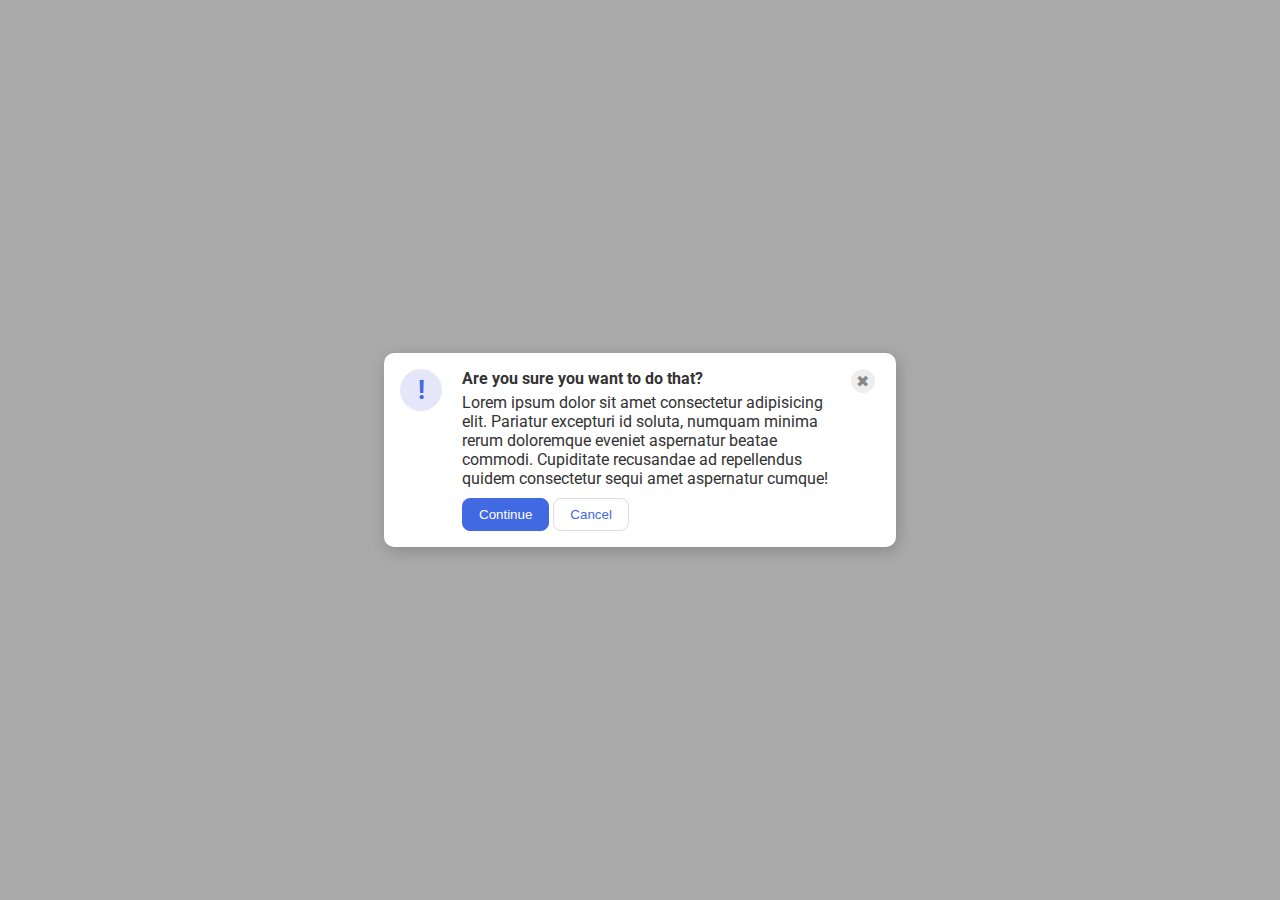
<file: flex/05-flex-modal/index.html>
<!DOCTYPE html>
<html lang="en">
  <head>
    <meta charset="UTF-8">
    <meta http-equiv="X-UA-Compatible" content="IE=edge">
    <meta name="viewport" content="width=device-width, initial-scale=1.0">
    <link rel="stylesheet" href="style.css">
    <title>Modal</title>
  </head>
  <body>
    <div class="modal">
      <div class="icon-container">
        <div class="icon">!</div>
      </div>
      <div class = "close">
      <div class = "COD">
      <div class="header">Are you sure you want to do that?</div>
      <div class="text">Lorem ipsum dolor sit amet consectetur adipisicing elit. Pariatur excepturi id soluta, numquam minima rerum doloremque eveniet aspernatur beatae commodi. Cupiditate recusandae ad repellendus quidem consectetur sequi amet aspernatur cumque!</div>
       </div>
      <button class="continue">Continue</button>
      <button class="cancel">Cancel</button>
    </div>
    <div class = "close-div">
    <button class="close-button">✖</button>
    </div>
    </div>
  </body>
</html>
</file>
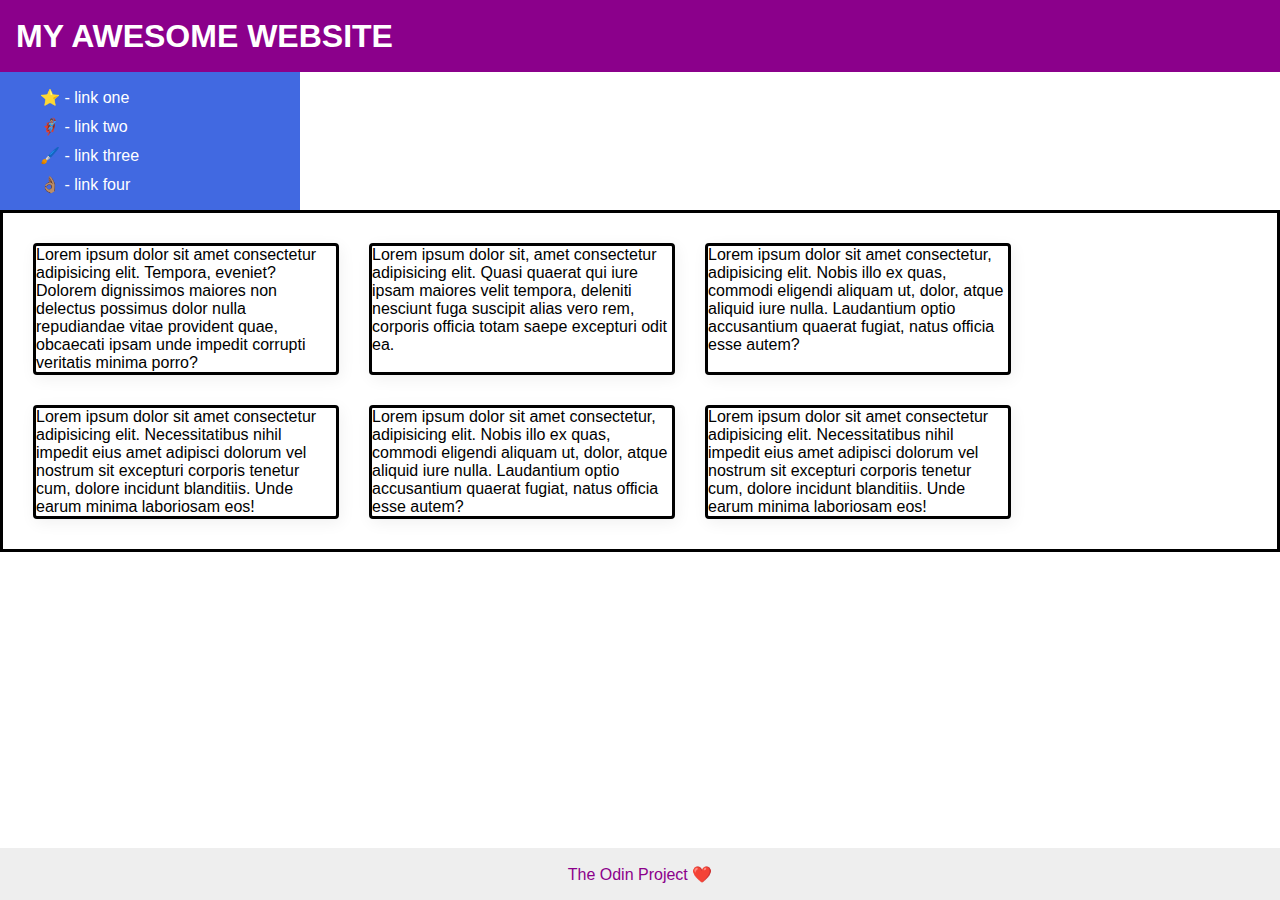
<file: flex/07-flex-layout-2/index.html>
<!DOCTYPE html>
<html lang="en">
  <head>
    <meta charset="UTF-8">
    <meta http-equiv="X-UA-Compatible" content="IE=edge">
    <meta name="viewport" content="width=device-width, initial-scale=1.0">
    <title>The Holy Grail</title>
    <link rel="stylesheet" href="style.css">
  </head>
  <body>
    <div class = "displayme">
    <div class="header">
      MY AWESOME WEBSITE
    </div>
    
    <div class="footer">
      The Odin Project ❤️
    </div>

    <div class = "groupme">
    <div class="sidebar">
      <ul>
        <li><a href="#">⭐ - link one</a></li>
        <li><a href="#">🦸🏽‍♂️ - link two</a></li>
        <li><a href="#">🖌️ - link three</a></li>
        <li><a href="#">👌🏽 - link four</a></li>
      </ul>
    </div>
  </div>

    <div class = "cards">
      <div class="card">Lorem ipsum dolor sit amet consectetur adipisicing elit. Tempora, eveniet? Dolorem dignissimos maiores non delectus possimus dolor nulla repudiandae vitae provident quae, obcaecati ipsam unde impedit corrupti veritatis minima porro?</div>
      <div class="card">Lorem ipsum dolor sit, amet consectetur adipisicing elit. Quasi quaerat qui iure ipsam maiores velit tempora, deleniti nesciunt fuga suscipit alias vero rem, corporis officia totam saepe excepturi odit ea.</div>
      <div class="card">Lorem ipsum dolor sit amet consectetur, adipisicing elit. Nobis illo ex quas, commodi eligendi aliquam ut, dolor, atque aliquid iure nulla. Laudantium optio accusantium quaerat fugiat, natus officia esse autem?</div>
      <div class="card">Lorem ipsum dolor sit amet consectetur adipisicing elit. Necessitatibus nihil impedit eius amet adipisci dolorum vel nostrum sit excepturi corporis tenetur cum, dolore incidunt blanditiis. Unde earum minima laboriosam eos!</div>
      <div class="card">Lorem ipsum dolor sit amet consectetur, adipisicing elit. Nobis illo ex quas, commodi eligendi aliquam ut, dolor, atque aliquid iure nulla. Laudantium optio accusantium quaerat fugiat, natus officia esse autem?</div>
      <div class="card">Lorem ipsum dolor sit amet consectetur adipisicing elit. Necessitatibus nihil impedit eius amet adipisci dolorum vel nostrum sit excepturi corporis tenetur cum, dolore incidunt blanditiis. Unde earum minima laboriosam eos!</div>
      </div>
    </div>
  </body>
</html>
</file>
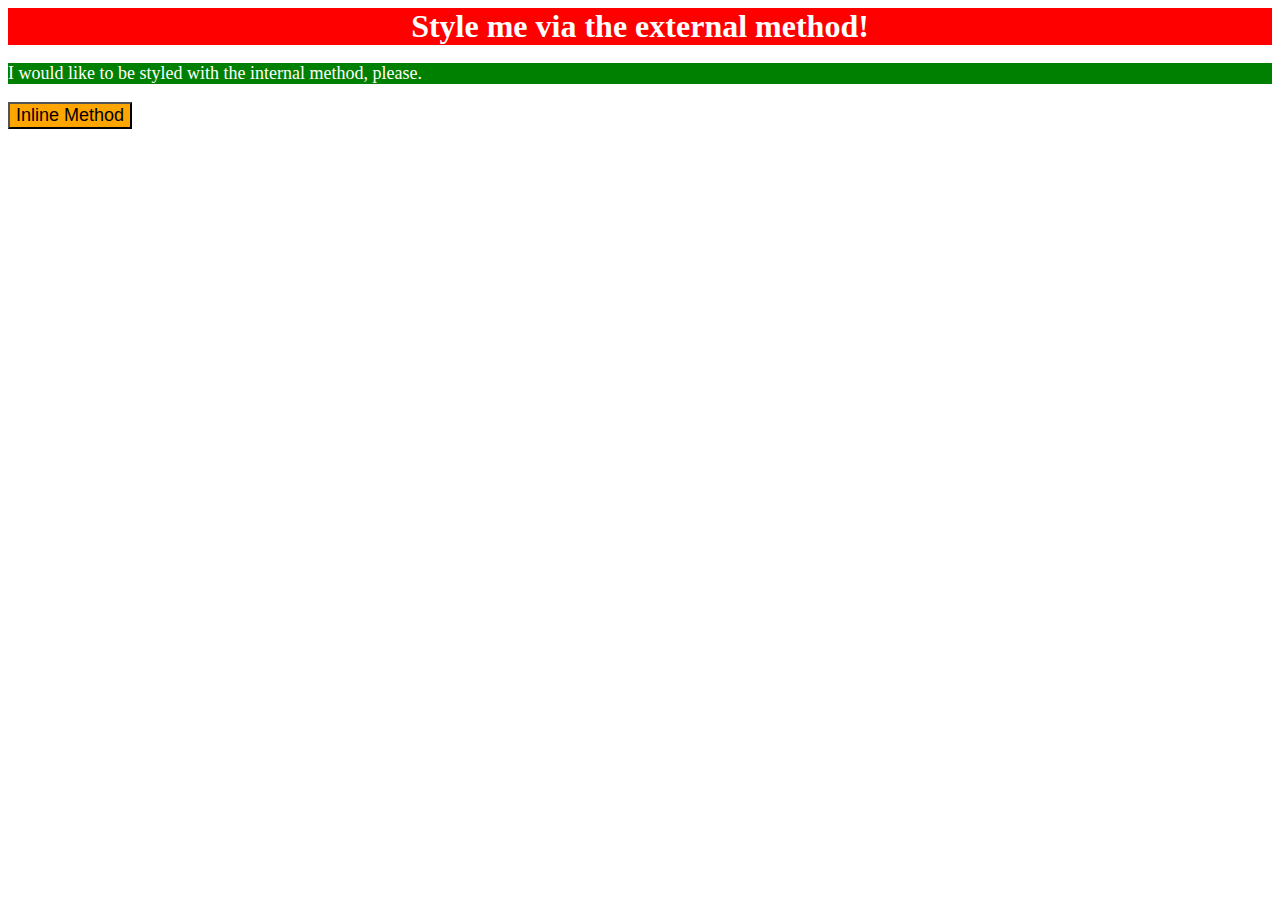
<file: foundations/01-css-methods/index.html>
<!DOCTYPE html>
<html lang="en">
  <head>
  <link rel = "stylesheet" href = "styles.css" />
    <meta charset="UTF-8">
    <meta http-equiv="X-UA-Compatible" content="IE=edge">
    <meta name="viewport" content="width=device-width, initial-scale=1.0">
    <title>Methods for Adding CSS</title>
  </head>
  <body>
  <style> p {
    background-color: green;
    color:white;
    font-size: 18px;
  }
  </style>
    <div>Style me via the external method!</div>
    <p>I would like to be styled with the internal method, please.</p>
    <button style = "background-color: orange; font-size: 18px;">Inline Method</button>
  </body>
</html>
</file>
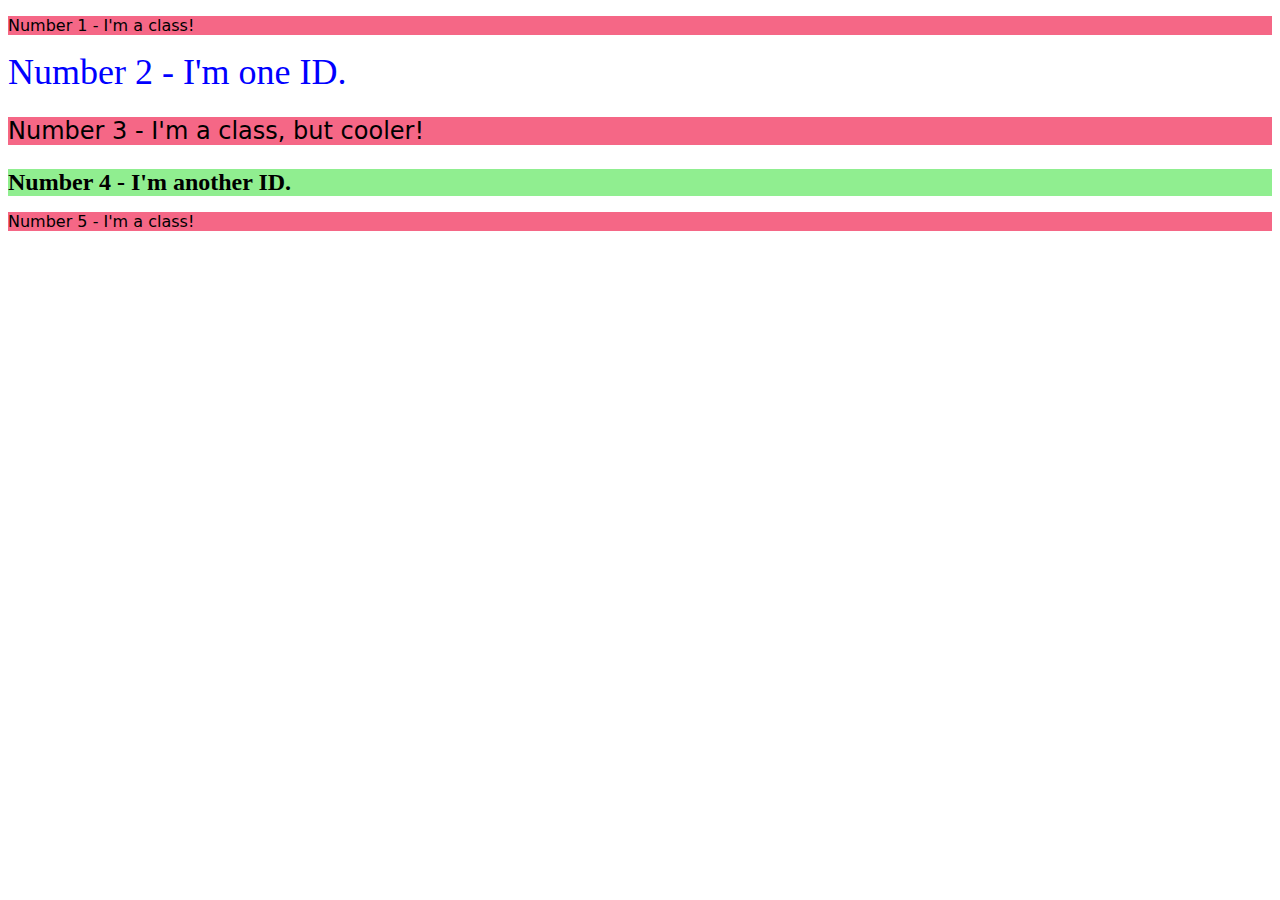
<file: foundations/02-class-id-selectors/index.html>
<!DOCTYPE html>
<html lang="en">
  <head>
    <meta charset="UTF-8">
    <meta http-equiv="X-UA-Compatible" content="IE=edge">
    <meta name="viewport" content="width=device-width, initial-scale=1.0">
    <title>Class and ID Selectors</title>
    <link rel="stylesheet" href="style.css">
  </head>
  <body>
    <p>Number 1 - I'm a class!</p>
    <div id = 'pen15'>Number 2 - I'm one ID.</div>
    <p id = 'word'>Number 3 - I'm a class, but cooler!</p>
    <div id="how2">Number 4 - I'm another ID.</div>
    <p>Number 5 - I'm a class!</p>
  </body>
</html>
</file>
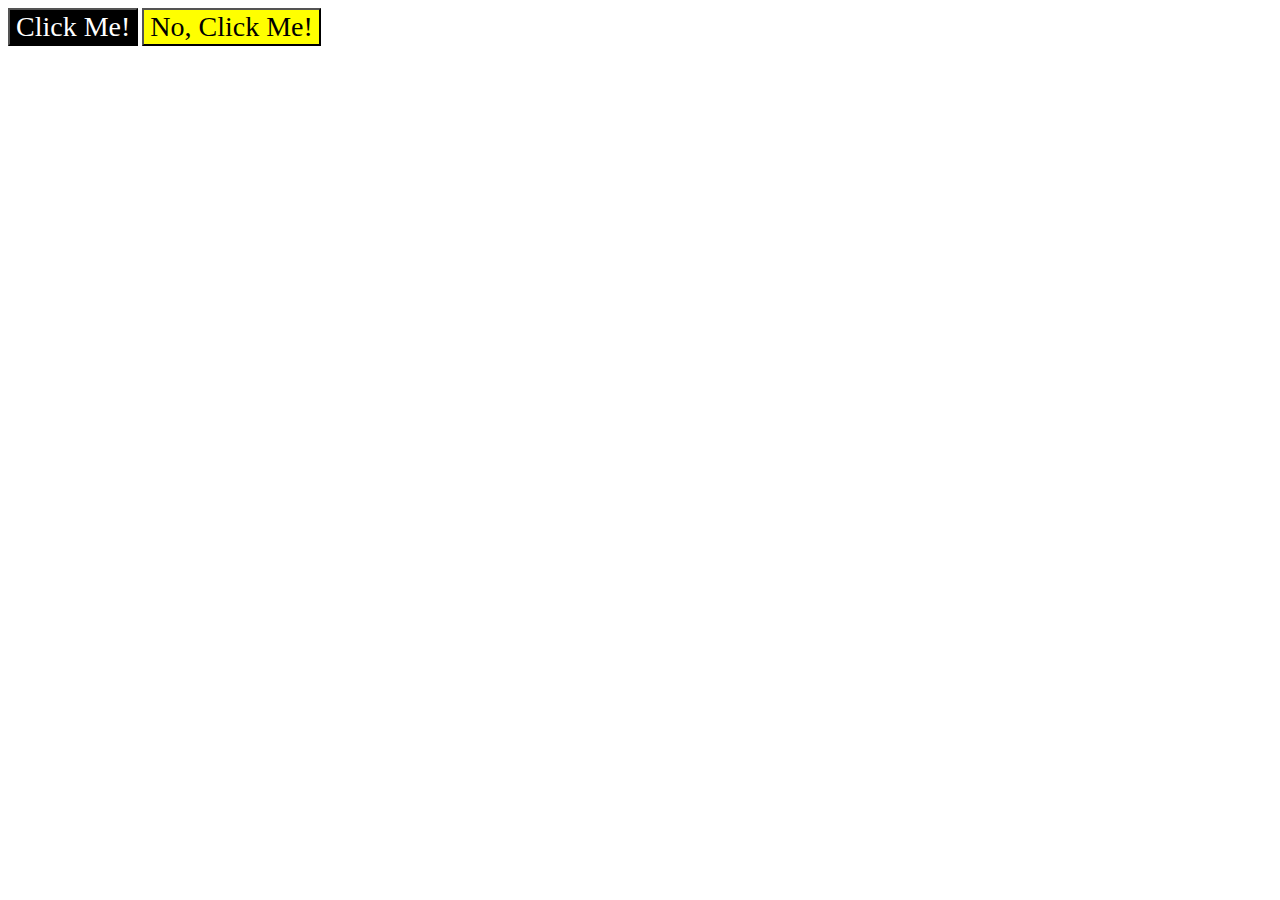
<file: foundations/03-grouping-selectors/index.html>
<!DOCTYPE html>
<html lang="en">
  <head>
    <meta charset="UTF-8">
    <meta http-equiv="X-UA-Compatible" content="IE=edge">
    <meta name="viewport" content="width=device-width, initial-scale=1.0">
    <title>Grouping Selectors</title>
    <link rel="stylesheet" href="style.css">
  </head>
  <body>
    <button class = 'buttonone' id = 'buttonone'>Click Me!</button>
    <button class = 'buttontwo' id="buttontwo">No, Click Me!</button>
  </body>
</html>
</file>
<file: flex/05-flex-modal/style.css>
@import url('https://fonts.googleapis.com/css2?family=Roboto:wght@400;700&display=swap');

html, body {
  height: 100%;
}

body {
  font-family: Roboto, sans-serif;
  margin: 0;
  background: #aaa;
  color: #333;
  /* I'll give you this one for free lol */
  display: flex;
  align-items: center;
  justify-content: center;
}

.modal {
  background: white;
  width: 480px;
  border-radius: 10px;
  box-shadow: 2px 4px 16px rgba(0,0,0,.2);
  display: flex;
  padding: 1rem;
  flex-shrink: 1;

}

.icon {
  color: royalblue;
  font-size: 26px;
  font-weight: 700;
  background: lavender;
  width: 42px;
  height: 42px;
  border-radius: 50%;
  display: flex;
  align-items: center;
  justify-content: center;
}

.close-button {
  background: #eee;
  border-radius: 50%;
  color: #888;
  font-weight: 400;
  font-size: 16px;
  height: 24px;
  width: 24px;
  display: flex;
  align-items: center;
  justify-content: center;
  border: 1px solid #eee;
  padding: 0;
}

button {
  cursor: pointer;
  padding: 8px 16px;
  border-radius: 8px;
}

button.continue {
  background: royalblue;
  border: 1px solid royalblue;
  color: white;
}

button.cancel {
  background: white;
  border: 1px solid #ddd;
  color: royalblue;
}

.header {
  font-weight: bold;
  margin-bottom: 5px;
}



.icon-container {
  display: flex;
  justify-content: center;
  margin-right: 20px;
 
}

.close-div {
  display: flex;
  justify-content: center;
  width: 10rem;
  margin-left: 3px
}

.text {
  text-align: left;

}

.COD {
  margin-bottom: 10px;
}
</file>
<file: flex/07-flex-layout-2/style.css>
body {
  font-family: -apple-system, BlinkMacSystemFont, 'Segoe UI', Roboto, Oxygen, Ubuntu, Cantarell, 'Open Sans', 'Helvetica Neue', sans-serif;
  margin: 0;
  min-height: 100vh;
}

.header {
  height: 72px;
  background: darkmagenta;
  color: white;
  font-size: 32px;
  font-weight: 900;
  display: flex;
  align-items: center;
  padding-left: 16px;
}

.footer {
  height: 72px;
  background: #eee;
  color: darkmagenta;
  display: flex;
  position: fixed;
  bottom: 0;
  left: 0;
  right: 0;
  height: 52px;
  display: flex;
  align-items: center;
  justify-content: center;
}

.sidebar {
  width: 300px;
  background: royalblue;
  box-sizing: border-box;
  display: flex;
}

.sidebar ul {
  text-align: start;
  width: 200px;
  display: flex;
  flex-direction: column;
  gap: 10px;
}

.card {
  border: 1px solid #eee;
  box-shadow: 2px 4px 16px rgba(0,0,0,.06);
  border-radius: 4px;
   
}

.displayme {
  display: flex;
  flex-direction: column;
  flex: 1;
}



.card {
  display: flex;
  width: 300px;
  border: black solid 3px;
}

.cards {
  display: flex;
  flex-wrap: wrap;
  margin: 0 auto 0 auto;
  border: black solid 3px;
  padding: 30px;
  gap: 30px;

}


li,
a {
  list-style-type: none;
  text-decoration: none;
  color: white;
}
</file>
<file: foundations/01-css-methods/styles.css>
div {
    background-color: red;
    font-size: 32px;
    color: white;
    text-align: center;
    font-weight: bold;
}
</file>
<file: foundations/02-class-id-selectors/style.css>
p {
    background-color: #f56786;
    font-family: Verdana, "Dejavu Sans", sans-serif;
}

#pen15 {
    color:blue;
    font-size: 36px;
}

#word {
    font-size: 24px;
}

#how2 {
    background-color: lightgreen;
    font-size: 24px;
    font-weight: bold;
}
</file>
<file: foundations/03-grouping-selectors/style.css>
.buttonone,
.buttontwo {
    font-size: 28px;
    font-family: 'Times New Roman', Helvetica;
}

#buttonone {
    background-color: black;
    color: white;
}

#buttontwo {
    background-color: yellow;
}
</file>
